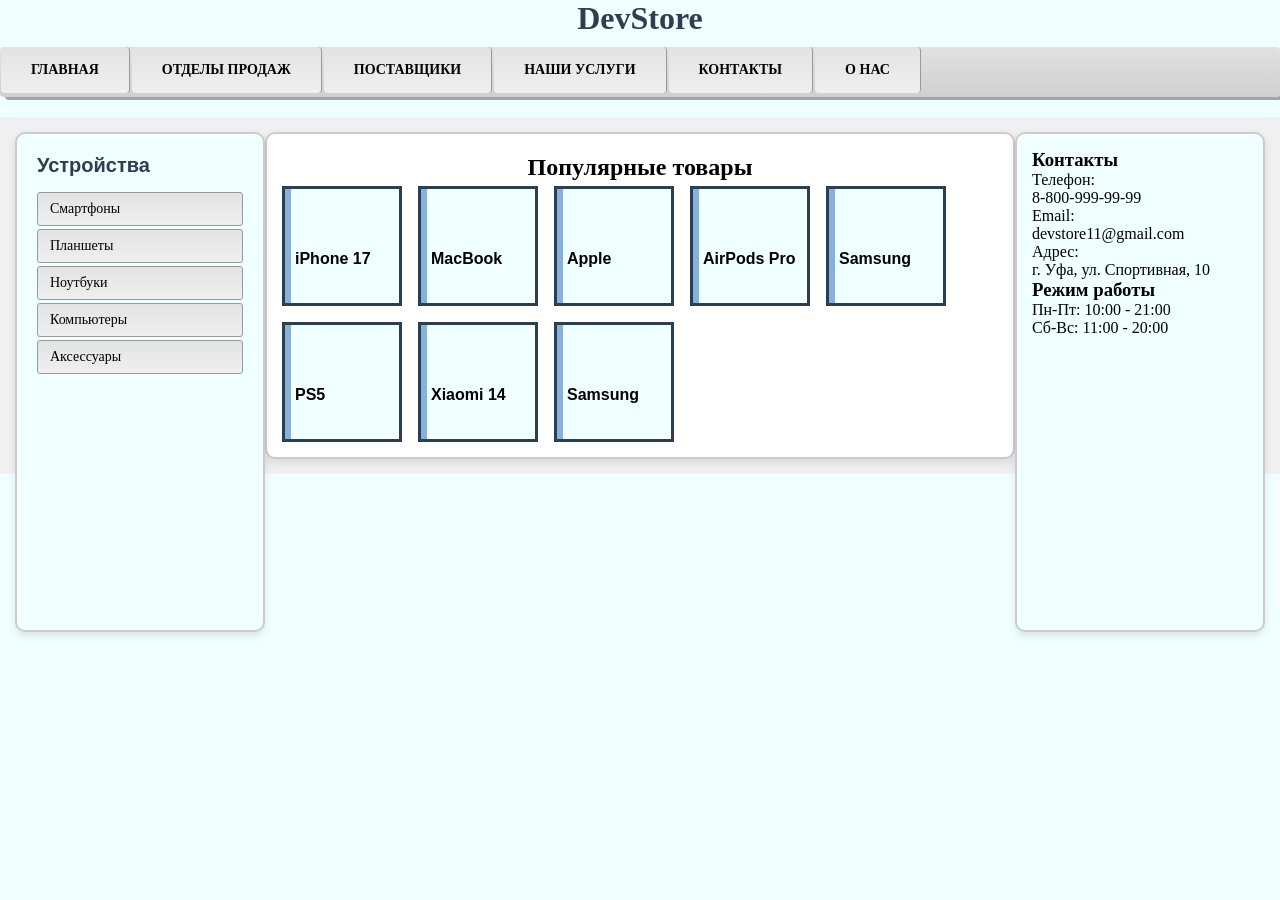
<file: index.html>
<!DOCTYPE html>
<html lang="en">
<head>
    <link rel="stylesheet" href="style.css">
    <meta charset="UTF-8">
    <meta name="viewport" content="width=device-width, initial-scale=1.0">
    <title>Магазин техники</title>
</head>
<body>

    <div class=header>
            <h1>DevStore </h1>
        </div>
        <div class=nav>
            <div>
                <a class=pt  href="">Главная</a>
                <div class=drop> 
                    <a class=drop_item href="">Главная страница </a>
                    <a class=drop_item href="">Контакты</a>
                    <a class=drop_item href="">О Нас</a>
                </div> 
            </div>
            <a class=pt href="">Отделы продаж</a>        
            <div>
                <a class=pt  href="">Поставщики </a>
                <div class=drop> 
                    <a class=drop_item href="">ООО "Дизайн"</a>
                    <a class=drop_item href="">ООО "Арт"</a>
                    <a class=drop_item href="">ООО "Фотостиль"</a>
                </div> 
            </div>
            <a class=pt href="">Наши услуги</a>
            <a class=pt href="">Контакты</a>
            <a class=pt href="">О нас</a>        
    </div>


    <div class="container">
        <div class="left">
            <h3 class="left-title">Устройства</h3>
                <div class="menu">
                    <div class="litem">
                        <a href="#" class="llink">Смартфоны</a>
                        <div class="ldrop">
                            <a href="#" class="drop-item">iPhone</a>
                            <a href="#" class="drop-item">Samsung</a>
                            <a href="#" class="drop-item">Xiaomi</a>
                        </div>
                    </div>
        
                    <div class="litem">
                        <a href="#" class="llink">Планшеты</a>
                    </div>
        
                    <div class="litem">
                        <a href="#" class="llink">Ноутбуки</a>
                    </div>
        
                    <div class="litem">
                        <a href="#" class="llink">Компьютеры</a>
                        <div class="ldrop">
                            <a href="#" class="drop-item">Игровые ПК</a>
                            <a href="#" class="drop-item">Офисные ПК</a>
                            <a href="#" class="drop-item">Моноблоки</a>
                        </div>
                    </div>
        
                    <div class="litem">
                        <a href="#" class="llink">Аксессуары</a>
                    </div>
                </div>
        </div>
        <div class="right">
                <h3>Контакты</h3>
                
                <div class="ritem">
                    <p>Телефон:</p>
                    <p>8-800-999-99-99</p>
                </div>
                
                <div class="ritem">
                    <p>Email:</p>
                    <p>devstore11@gmail.com</p>
                </div>
                
                <div class="ritem">
                    <p>Адрес:</p>
                    <p>г. Уфа, ул. Спортивная, 10</p>
                </div>
                
                <h3>Режим работы</h3>
                
                <div>
                    <span>Пн-Пт:</span> <span>10:00 - 21:00</span>
                </div>
                <div>
                    <span>Сб-Вс:</span> <span>11:00 - 20:00</span>
                </div>
    
        </div>
        <div class="center">
            <h2 class="center-h2">Популярные товары</h2>
            
            <div class="products">
                <div class="base">
                    <p class="txt">iPhone 17</p>
                    <a href="#" class="layer">89 990 ₽</a>
                </div>
                
                <div class="base">
                    <p class="txt">MacBook Pro</p>
                    <a href="#" class="layer">149 990 ₽</a>
                </div>
                
                <div class="base">
                    <p class="txt">Apple Watch</p>
                    <a href="#" class="layer">39 990 ₽</a>
                </div>
                
                <div class="base">
                    <p class="txt">AirPods Pro</p>
                    <a href="#" class="layer">24 990 ₽</a>
                </div>
                
                <div class="base">
                    <p class="txt">Samsung S24</p>
                    <a href="#" class="layer">79 990 ₽</a>
                </div>
                
                <div class="base">
                    <p class="txt">PS5</p>
                    <a href="#" class="layer">50 000 ₽</a>
                </div>
                
                <div class="base">
                    <p class="txt">Xiaomi 14</p>
                    <a href="#" class="layer">59 990 ₽</a>
                </div>
                
                <div class="base">
                    <p class="txt">Samsung Watch</p>
                    <a href="#" class="layer">29 990 ₽</a>
                </div>
            </div>
        </div>
    </div>
</body>
</html>
</file>
<file: style.css>
* {
    box-sizing: border-box;
    margin: 0;
    padding: 0;
}

.container {
    width: 100%;
    background: #f0f0f0;
    padding: 15px;
}

.left {
    float: left;
    width: 20%;
    background: azure;
    height: 500px;
    border: 2px solid #ccc;
    border-radius: 10px;
    box-shadow: 0 4px 8px rgba(0,0,0,0.1);
    padding: 20px;
}

.right {
    float: right;
    width: 20%;
    background: azure;
    height: 500px;
    border: 2px solid #ccc;
    border-radius: 10px;
    box-shadow: 0 4px 8px rgba(0,0,0,0.1);
    padding: 15px;
}

.center {
    overflow: hidden;
    background: white;
    padding: 15px;
    margin: 0 15px;
    border: 2px solid #ccc;
    border-radius: 10px;
    box-shadow: 0 4px 8px rgba(0,0,0,0.1);
}


h1 {
    text-align: center;
    color: #2c3e50;
}

.nav {
    background: linear-gradient(to bottom, #e1e1e1, rgb(208, 208, 208));
    border-radius: 4px;
    height: 50px;
    padding-top: 0.1px;
    box-shadow: 5px 3px rgb(165, 165, 165);
    margin-top: 10px;
    margin-bottom: 20px;
}

.nav .pt {
    background: linear-gradient(to bottom, #e3e3e3, rgb(239, 239, 239));
    text-decoration: none;
    font-size: 14px;
    text-align: center;
    display: block;
    float: left;
    border-style: solid;
    border-width: 0 0.5px 0 0;
    border-color: #999;
    border-radius: 4px;
    padding: 15px 30px;
    margin: 0 1px;
    color: black;
    text-transform: uppercase;
    font-weight: 700;
}

.nav .pt:hover {
    background: linear-gradient(to bottom, rgb(204, 204, 204), rgb(145, 145, 145));
}

.nav div {
    font-size: 16px;
    text-align: center;
    display: block;
    float: left;
    position: relative;
}

.nav div .drop {
    position: absolute;
    display: none;
    top: 100%;
    left: 0%;
    min-width: 180px;
    z-index: 100;
}


.drop_item {
    text-decoration: none;
    display: block;
    background: linear-gradient(to bottom, #e3e3e3, rgb(239, 239, 239));
    color: black;
    border-style: solid;
    border-width:0 0.5px 0 0;

    border-color: #999;
    border-radius: 4px;
    padding: 8px 20px;
    font-size: 14px;
}

.drop_item:hover {
    background: linear-gradient(to bottom, rgb(204, 204, 204), rgb(145, 145, 145));
}

.nav div:hover .drop {
    display: block;
}

body{
    background-color:azure;
}

.txt{
    font-size:16px;
    font-family:arial;
    font-weight:bold;
    margin:0;
    width: 100%;
    height: 100%;
    line-height: 120px;
    padding: 10px;
}


.layer{
    position:absolute;
    top:0px;
    left:-100%;
    text-align:center;
    width:inherit;
    height:inherit;
    text-decoration:none;
    background-color:rgba(10,80,180,0.45);
    transition:left.3s;
    padding: 10px;
    color:#f0f0f0
}

.base{
    position: relative;
    width:120px;
    height: 120px;
    border-style: solid;
    border-color: #2c3e50;
    background-color: azure; 
    font-size: 16px;
    font-family: arial;
    font-weight: bold;
    float: left;
    margin: 8px;
    overflow: hidden;
}

.base:hover .layer {
    left: 0px;
}

.products{
    overflow: hidden;
    margin: -8px;
}

.center-h2{
    text-align: center;
    margin: 5px;
}


.left-title {
    color: #2c3e50;
    font-size: 20px;
    margin-bottom: 15px;
    font-family: arial;
}

.menu {
    width: 100%;
}

.litem {
    margin-bottom: 3px;
}

.llink {
    display: block;
    background: linear-gradient(to bottom, #e3e3e3, rgb(239, 239, 239));
    text-decoration: none;
    color: black;
    font-size: 14px;
    padding: 8px 12px;
    border: 1px solid #999;
    border-radius: 3px;
    margin-bottom: 2px;
}

.ldrop {
    display: none;
    margin-left: 20px;      
    margin-top: 2px;
    margin-bottom: 2px;
}

.litem:hover .ldrop {
    display: block;
}


.drop-item {
    display: block;
    background: linear-gradient(to bottom, #f5f5f5, #e8e8e8);
    text-decoration: none;
    color: #555;           
    font-size: 14px;          
    padding: 8px 12px;       
    border: 1px solid #ccc;  
    border-radius: 3px;     
    margin-bottom: 2px;       
    width: auto;             
}

.drop-item:last-child {
    margin-bottom: 0;
}
</file>
